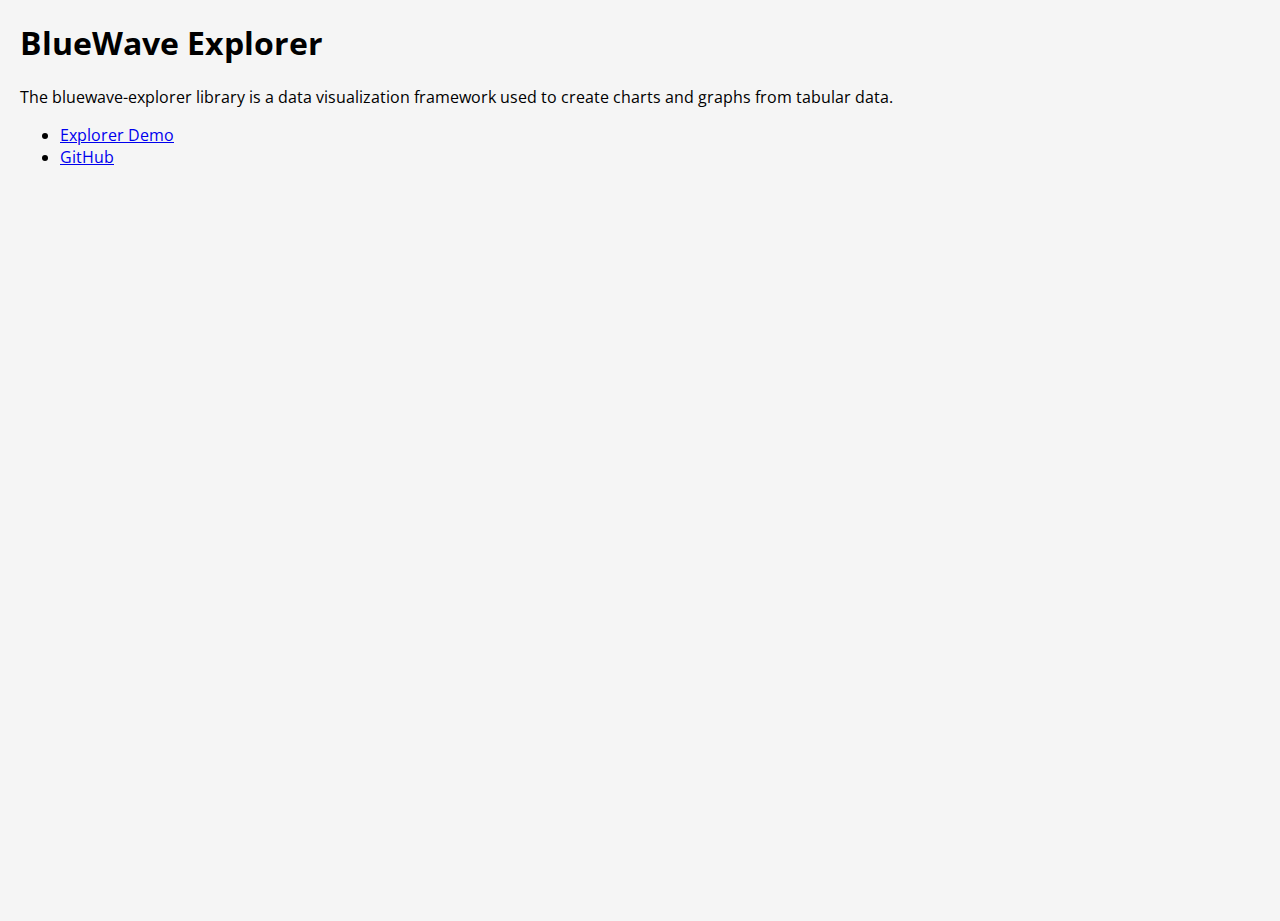
<file: index.html>
<!DOCTYPE html>
<html lang="en">

<head>
    <meta charset="UTF-8">
    <meta http-equiv="X-UA-Compatible" content="IE=edge">
    <meta name="viewport" content="width=device-width, initial-scale=1.0">
    <title>BlueWave Explorer</title>

    <link href="demo/demo.css" rel="stylesheet" />
    <style>
      body{
          margin: 20px
      }
    </style>
</head>

<body>
  <h1>BlueWave Explorer</h1>
  The bluewave-explorer library is a data visualization framework used to create charts and graphs from tabular data.
  <ul>
    <li><a href="demo/index.html">Explorer Demo</a></li>
    <li><a href="https://github.com/BlueWaveTechnologies/bluewave-explorer">GitHub</a></li>
  </ul>
</body>

</html>
</file>
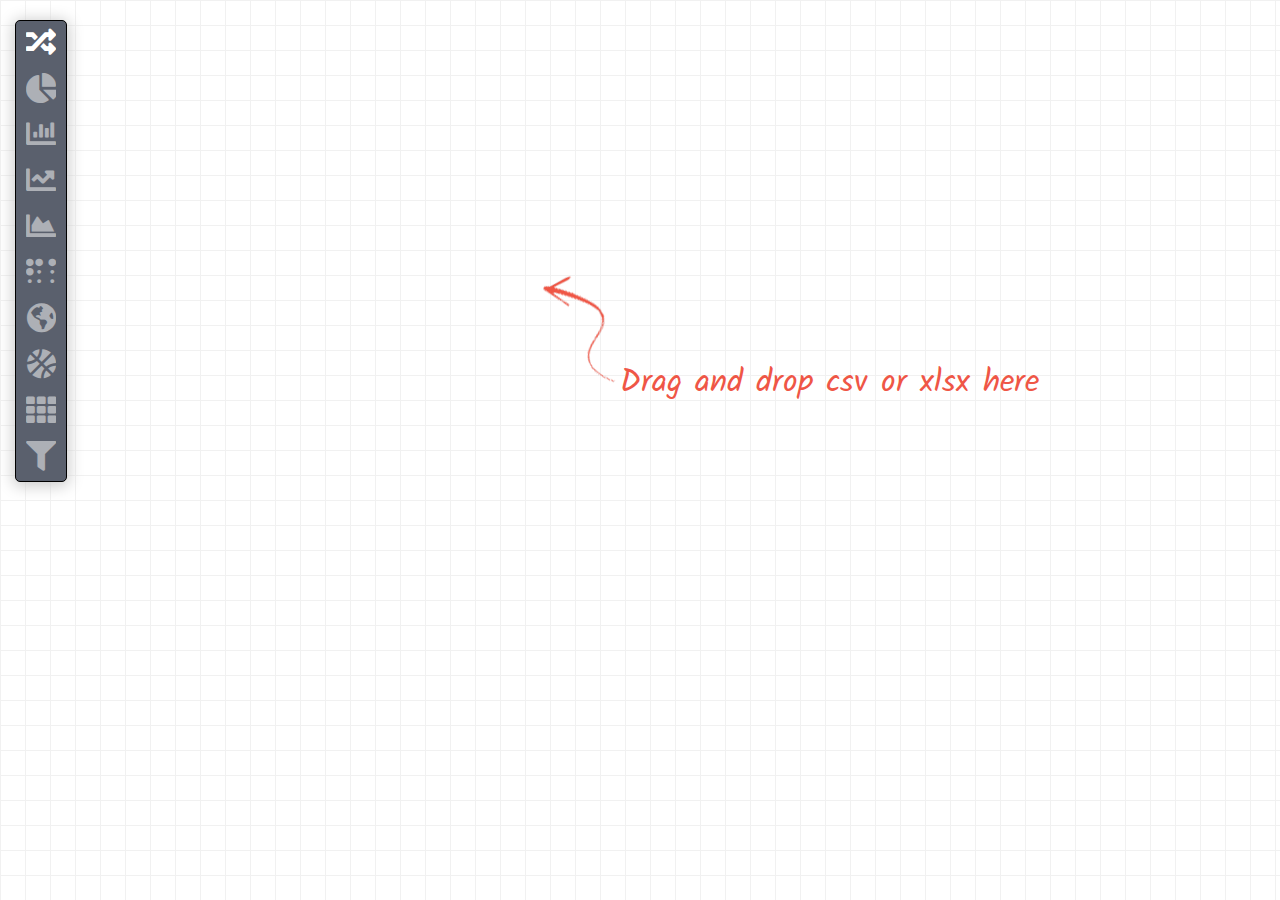
<file: demo/index.html>
<!DOCTYPE html>
<html lang="en">
<head>
<title>BlueWave Explorer Demo</title>

<meta http-equiv="Content-Type" content="text/html; charset=utf-8" />
<meta name="viewport" content="width=device-width, initial-scale=1.0, user-scalable=0, minimum-scale=1.0, maximum-scale=1.0" />
<meta name="apple-mobile-web-app-capable" content="yes" />
<meta name="apple-mobile-web-app-status-bar-style" content="black" />


<!-- Font Awesome -->
<link href="lib/fontawesome/css/all.css" rel="stylesheet" />
<script src="lib/fontawesome/fa.js"></script>


<!-- Chroma -->
<script src="lib/chroma/chroma.min.js"></script>


<!-- IRO -->
<script src="lib/iro/iro.min.js"></script>


<!-- html2canvas -->
<script src="lib/html2canvas/html2canvas.min.js"></script>


<!-- D3 -->
<script src="lib/d3/d3.v6.min.js"></script>
<script src="lib/d3/topojson-client.min.js"></script>
<script src="lib/d3/d3-sankey.min.js"></script>
<script src="lib/d3/d3-weighted-voronoi.min.js"></script>
<script src="lib/d3/d3-voronoi-map.min.js"></script>
<script src="lib/d3/d3-voronoi-treemap.min.js"></script>


<!-- JavaXT -->
<script src="lib/javaxt/javaxt-webcontrols.js"></script>
<script src="lib/javaxt/default-theme.js"></script>
<link href="lib/javaxt/default-theme.css" rel="stylesheet" />


<!-- DrawFlow -->
<link  href="lib/drawflow/drawflow.min.css" rel="stylesheet" />
<script src="lib/drawflow/drawflow.min.js"></script>


<!-- Sheets -->
<script src="lib/sheets/xlsx.full.min.js"></script>


<!-- A la SQL -->
<script src="lib/alasql/alasql.min.js"></script>


<!-- CodeMirror -->
<link  href="lib/codemirror/codemirror.min.css" rel="stylesheet" />
<script src="lib/codemirror/codemirror.min.js"></script>
<script src="lib/codemirror/javascript.min.js"></script>
<script src="lib/codemirror/cypher.min.js"></script>
<script src="lib/codemirror/sql.min.js"></script>


<!-- BlueWave Charts-->
<script src="lib/bluewave/bluewave-charts.js"></script>


<!-- BlueWave Explorer -->
<link href="../themes/default.css" rel="stylesheet" />
<script src="../src/Explorer.js"></script>
<script src="../src/Utils.js"></script>

<script src="../src/editor/PieEditor.js"></script>
<script src="../src/editor/BarEditor.js"></script>
<script src="../src/editor/HistogramEditor.js"></script>
<script src="../src/editor/LineEditor.js"></script>
<script src="../src/editor/SankeyEditor.js"></script>
<script src="../src/editor/MapEditor.js"></script>
<script src="../src/editor/ScatterEditor.js"></script>
<script src="../src/editor/CalendarEditor.js"></script>
<script src="../src/editor/TreeMapEditor.js"></script>
<script src="../src/editor/CsvEditor.js"></script>
<script src="../src/editor/FilterEditor.js"></script>



<!-- This demo -->
<link href="demo.css" rel="stylesheet" />


</head>
<body>
<script>
window.onload = function() {


  //If this file is served from a webserver, ensure that the path ends with
  //a "/" character. Redirect browser as needed
    var path = window.location.pathname;
    var idx = path.lastIndexOf("/");
    if (idx!==path.length-1){
        idx = path.substring(idx).lastIndexOf(".");
        if (idx===-1){
            window.location.replace(window.location.origin + path + "/");
            return;
        }
    }


  //Prep page
    javaxt.dhtml.utils.updateDOM();


  //Instantiate and render explorer in the body element
    var explorer = new bluewave.Explorer(document.body);
    explorer.update();


  //Create arrow/hint
    var hint = javaxt.dhtml.utils.createElement("div", document.body, "hint-arrow");
    hint.style.opacity = 0;
    setTimeout(()=>{
        hint.style.opacity = 1;
    }, 300);


  //Show/hide arrow as nodes are added or removed from explorer
    explorer.onChange = function(){
        var numNodes = Object.keys(explorer.getNodes()).length;
        if (numNodes===0) hint.style.opacity = 1;
        else hint.style.opacity = 0;
    };

};
</script>

</body>
</html>
</file>
<file: demo/demo.css>
@import url(https://fonts.googleapis.com/css?family=Open+Sans);
@import url('https://fonts.googleapis.com/css2?family=Kalam:wght@300&display=swap');

html, body {
    height:100%;
    margin:0;
}

body {
    background-color: #f5f5f5;
    color: #000000;
}

body, textarea, input, select, td, th {
    font-family: 'Open Sans',helvetica,arial,verdana,sans-serif;
}


/**************************************************************************/
/** Hint Arrow and Label
/**************************************************************************/

.hint-arrow {
    position: absolute;
    left: 42%;
    top: 30%;
    background: url(images/arrow.png) no-repeat;
    width: 85px;
    height: 120px;
    color: #ef5646;
    font-size: 32px;
    font-family: 'Kalam', cursive;
    transition: 1.2s;
}
.hint-arrow:after {
    content:"Drag and drop csv or xlsx here";
    line-height: 225px;
    margin: 0 0 0 82px;
    white-space: nowrap;
}
</file>
<file: demo/lib/javaxt/default-theme.css>
/******************************************************************************
*  Default Theme Stylesheet
*******************************************************************************
*
*  Common style definitions for JavaXT components and applications. This
*  stylesheet renders components in a blue and while theme.
*
******************************************************************************/

html, body {
    height:100%;
    margin:0;
}

body {
    background-color: #fff;
    color: #000;
}

body, textarea, input, select, td, th {
    font-family: -apple-system, BlinkMacSystemFont, 'Segoe UI Variable Text',
    helvetica,arial,verdana,sans-serif;
    font-size:13px;
}

input, select, textarea { /* Allows overriding native style of form elements on iPad */
    -webkit-appearance: none;
    -webkit-border-radius:0;
    border-radius: 0;
}

*:focus, select:focus, textarea:focus, input:focus{
    outline:0;
}

.middle {
    position: relative;
    top: 50%;
    -webkit-transform: translateY(-50%);
    -ms-transform: translateY(-50%);
    transform: translateY(-50%);
}

.center {
    margin: 0 auto;
}


.noselect, .javaxt-noselect {
    -webkit-user-select: none;
    -moz-user-select: none;
    -o-user-select: none;
    -ms-user-select: none;
    -khtml-user-select: none;
    user-select: none;
}


/**************************************************************************/
/** Panel
/**************************************************************************/
/** The following classes are used to define the style for a panel. Panels
 *  consist of a header, toolbar, body, and footer.
 */

.panel-header {
    background-color: #0f6391;
    height: 36px;
    cursor: default;
    border-bottom: 1px solid #6a9ebb;
}

.panel-title {
    color: white;
    text-align: center;
    white-space: nowrap;
    text-transform: uppercase;
    line-height: 36px; /*Should match panel-header height*/

    -webkit-user-select: none;
    -moz-user-select: none;
    -o-user-select: none;
    -ms-user-select: none;
    -khtml-user-select: none;
    user-select: none;
}

.panel-toolbar {
    /*background-color: #208ec9; blue*/
    background-color: #d4d4d4;
    height: 37px;
    padding: 0 5px;
    /*border-top: 1px solid #f2f7fd;*/
    border-bottom: 1px solid #8f8f8f;
    background-image: linear-gradient(to bottom, #f9f9f9, #cfcfcf);
}

.panel-body {
    background-color: #fff;
}





/**************************************************************************/
/** Toolbar Items
/**************************************************************************/
/** The following classes are used to define the style for items rendered
 *  in a panel toolbar.
 */

.toolbar-button, .toolbar-button-hover, .toolbar-button-selected {
    height: 28px;
    border-radius: 3px;
    cursor: pointer;
    padding: 0px 7px;
    margin: 3px 0 0 0;
    color: #272727;
    /*background: #208ec9; /* Same as toolbar background */
    /*border: 1px solid #208ec9; /* Same as toolbar background */
    border: 1px solid rgba(0,0,0,0);
}

.toolbar-label,
.toolbar-button-label {
    white-space: nowrap;
    color: #272727;
}

.toolbar-label{
    padding: 0 5px;
}

.toolbar-button-hover {
    background-color: #d2e3ed;
    border: 1px solid #adadad;
}

.toolbar-button-selected {
    background-color: #d2e3ed;
    border: 1px solid #adadad;
}

/* Padding for button icons */
.toolbar-button-icon {
    margin: 0 5px 0 0px;
}

/* Menu pulldown icon (triangle) */
.toolbar-button-menu-icon {
    width: 0;
    height: 0;
    border-left: 5px solid transparent;
    border-right: 5px solid transparent;
    border-top: 5px solid #525252;
    margin-left: 10px;
}


/* Selected menu button. Remove radius on the bottom. */
.panel-toolbar-menubutton-selected {
    background-color: #d2e3ed;
    border: 1px solid #adadad;
    /*border-bottom: 0px;*/
    border-radius: 3px 3px 0 0;
}

/* Selected toggle button. Add inner shadows when selected. */
.panel-toolbar-togglebutton-selected {
    background-color: #bababa;
    border: 1px solid #6c6a6a;
    -webkit-box-shadow: inset 0px 0px 4px #787878;
    -moz-box-shadow: inset 0px 0px 4px #787878;
    box-shadow: inset 1px 4px 9px 0px #787878;
}

.toolbar-spacer {
    display: inline-block;
    position: relative;
    width: 0px;
    height: 23px;
    margin: 0 8px 3px 8px;
    border-left: 1px solid #adadad;
    border-right: 1px solid #fff;
}



/**************************************************************************/
/** Button
/**************************************************************************/

.button {
    border-radius: 3px;
    color: #363636;
    display: inline-block;
    width: 80px;
    height: 26px;
    line-height: 24px;
    vertical-align: middle;
    background-color: #e4e4e4;
    border: 1px solid #b4b4b4;
    /*
    box-shadow: 0 2px 4px 0 rgba(0, 0, 0, 0.2);
    text-shadow: 1px 1px 0px rgb(255, 255, 255);
    */
    cursor: pointer;
}

.button-label {
    white-space: nowrap;
}

.button-selected {

}

.button:disabled,
.button[disabled]{
    opacity:0.75;
    color: #939393;
    box-shadow: 0 0px 0px 0 rgba(0, 0, 0, 0.2);
    cursor:default;
}

.button:hover {
    background-color: #d2e3ed;
    border-color: rgba(82, 168, 236, 0.8);
}

.button:disabled:hover {
    background-color: #e4e4e4;
    border: 1px solid #b4b4b4;
}

.button:active {
    box-shadow: none;
}
.button:focus {
    outline:0;
}




/**************************************************************************/
/** Form Inputs
/**************************************************************************/
/** The following classes are used to define the style for form inputs
 *  defined in the javaxt.dhtml.Form control.
 */

.form-input {

    border-radius: 4px;
    -moz-border-radius: 4px;
    -webkit-border-radius: 4px;


    color: #363636;
    display: inline-block;
    height: 28px;
    line-height: 28px;
    padding: 2px 4px;
    vertical-align: middle;


    transition: border 0.2s linear 0s, box-shadow 0.2s linear 0s;
    -webkit-transition: all 0.20s ease-in-out;
    -moz-transition: all 0.20s ease-in-out;
    -ms-transition: all 0.20s ease-in-out;
    -o-transition: all 0.20s ease-in-out;


    background-color: #fff;
    border: 1px solid #ccc;
    box-shadow: 0 1px 1px rgba(0, 0, 0, 0.075) inset;

    box-sizing: border-box;
}

.form-input:focus {
    border-color: rgba(82, 168, 236, 0.8);
    box-shadow: 0 1px 1px rgba(0, 0, 0, 0.075) inset, 0 0 8px rgba(82, 168, 236, 0.6);
    outline: 0 none;
}

.form-input:disabled,
.form-input[disabled]{
    opacity:0.75;
    color: #939393;
    cursor:default;
}

.form-label {
    color: #636363;
    white-space: nowrap;
    cursor: default;
    padding: 5px 10px 0 0;
    vertical-align: top;
}


/**************************************************************************/
/** Form Radio
/**************************************************************************/
/** The following classes are used to define the style for radio inputs
 */
.form-radio {
    -moz-appearance: none;
    -webkit-appearance: none;
    padding: 0px;
    margin: 4px 5px 4px 1px;
    width: 16px;
    height: 16px;
    border: 1px solid #b9b9b9;
    border-radius: 100%;
    background-color: #fff;
}

.form-radio:checked:before {
    display: block;
    height: 8px;
    width: 8px;
    position: relative;
    left: 3px;
    top: 3px;
    background-color: #2a79bf;
    border-radius: 100%;
    content: '';
}

.form-radio:focus {
    border-color: rgba(82, 168, 236, 0.8);
    box-shadow: 0 1px 1px rgba(0, 0, 0, 0.075) inset, 0 0 8px rgba(82, 168, 236, 0.6);
    outline: 0 none;
}


/**************************************************************************/
/** Form Checkbox
/**************************************************************************/
/** The following classes are used to define the style for checkbox inputs
 */

.form-checkbox {
    -moz-appearance: none;
    -webkit-appearance: none;
    padding: 0px;
    margin: 4px 5px 4px 1px;
    width: 18px;
    height: 18px;
    border: 1px solid #b9b9b9;
    background-color: #fff;
}


.form-checkbox:checked:before {
    content: '';
    display: block;
    width: 3px;
    height: 9px;
    border: solid #2a79bf;
    border-width: 0 2px 2px 0;
    transform: rotate(45deg);
    margin: 2px 0px 0px 6px;
}

.form-checkbox:focus {
    border-color: rgba(82, 168, 236, 0.8);
    box-shadow: 0 1px 1px rgba(0, 0, 0, 0.075) inset, 0 0 8px rgba(82, 168, 236, 0.6);
    outline: 0 none;
}


/**************************************************************************/
/** Form Buttons
/**************************************************************************/
/** The following classes are used to define the style for buttons in a
 *  form (e.g. "Submit", "OK", "Cancel", etc).
 */
.form-button {
    border-radius: 3px;
    color: #363636;
    display: inline-block;
    width: 80px;
    height: 26px;
    line-height: 24px;
    vertical-align: middle;
    background-color: #e4e4e4;
    border: 1px solid #b4b4b4;
    box-shadow: 0 2px 4px 0 rgba(0, 0, 0, 0.2);
    text-shadow: 1px 1px 0px rgb(255, 255, 255);
    cursor: pointer;
    margin-left: 10px;
}

.form-button:disabled,
.form-button[disabled]{
    opacity:0.75;
    color: #939393;
    box-shadow: 0 0px 0px 0 rgba(0, 0, 0, 0.2);
    cursor:default;
}

.form-button:hover {
    background-color: #d2e3ed;
    border-color: rgba(82, 168, 236, 0.8);
}

.form-button:disabled:hover {
    background-color: #e4e4e4;
    border: 1px solid #b4b4b4;
}

.form-button:active {
    box-shadow: none;
}
.form-button:focus {
    outline:0;
}
select:focus, textarea:focus, input:focus{
    outline:0;
}



/**************************************************************************/
/** Form Input With Button
/**************************************************************************/
/** The following classes are used define the style for custom form inputs
 *  with buttons (e.g. DatePicker, ComboBox, etc.)
 */
.form-input-with-button { /* used in conjunction with form-input */
    border-radius: 4px 0 0 4px;
    -moz-border-radius: 4px 0 0 4px;
    -webkit-border-radius: 4px 0 0 4px;
    border-right: 0 none;
}

.form-input-button {  /* used in conjunction with form-button */
    border-radius: 0 3px 3px 0;
    -moz-border-radius: 0 3px 3px 0;
    -webkit-border-radius: 0 3px 3px 0;
    box-shadow: none;
    width: 28px;
    height: 28px;
    padding: 0;
    margin: 0;


    /*Add 5px inner glow to mask neighbors in the sprite*/
    -webkit-box-shadow: inset -5px 5px 5px 0px #e4e4e4, inset 5px -5px 5px 0px #e4e4e4;
    -moz-box-shadow: inset -5px 5px 5px 0px #e4e4e4, inset 5px -5px 5px 0px #e4e4e4;
    box-shadow: inset -5px 5px 5px 0px #e4e4e4, inset 5px -5px 5px 0px #e4e4e4;
}

/* Preserve 5px inner glow */
.form-input-button:hover, .form-input-button:focus {
    background-color: #d2e3ed;
    box-shadow: inset -5px 5px 5px 0px #d2e3ed, inset 5px -5px 5px 0px #d2e3ed, /*5px inner mask*/
                0 1px 1px rgba(0, 0, 0, 0.075) inset, 0 0 8px rgba(82, 168, 236, 0.6); /*blue glow*/
}


/**************************************************************************/
/** Form Menu
/**************************************************************************/
/** The following classes are used to define the style for menus in a
 *  javaxt.dhtml.ComboBox.
 */
.form-input-menu {
    border-radius: 0 0 4px 4px;
    -moz-border-radius: 0 0 4px 4px;
    -webkit-border-radius: 0 0 4px 4px;
    background-color: #fff;
    border: 1px solid #ccc;
    box-shadow: 0 2px 4px 0 rgba(0, 0, 0, 0.2);
    margin-top: -1px;
}

.form-input-menu-item {
    color: #363636;
    height: 28px;
    line-height: 28px;
    padding: 0px 6px;
    vertical-align: middle;
    white-space: nowrap;
    cursor: default;
}

.form-input-menu-item:hover {
    background-color: aliceblue;
}
.form-input-menu-item:focus {
    background-color: aliceblue;
}
.form-input-menu-item:focused {
    background-color: aliceblue;
}
.form-input-menu-item-new { /* For a "new" menu option in a combobox menu. Used in conjuction with form-input-menu-item */
    border-top: 1px solid #ccc;
}


/**************************************************************************/
/** Form Error
/**************************************************************************/

.form-input-error {
    background: #fff2f2;
    border-color: #d66262;
}


/**************************************************************************/
/** Form placeholder
/**************************************************************************/

.form-input::placeholder {
  color: #a1a1a1;
  font-style: italic;
}


/**************************************************************************/
/** Form Group
/**************************************************************************/
/** The following classes are used to define the style for group boxes in
 *  forms.
 */

.form-groupbox {
    border: 1px solid #ccc;
    border-radius: 4px;
    padding: 16px 8px 12px 13px;
}

.form-grouplabel {
    margin: 8px 0 0 7px;
    background-color: #fff;
    padding: 0 5px 0 5px;
    color: #00468a;
}



/**************************************************************************/
/** Pulldown Button Icon
/**************************************************************************/
.pulldown-button-icon { /*form-button form-input-button pulldown-button-icon*/
    background-image: url([data-uri]);
    background-position: 5px 5px;
    background-repeat: no-repeat;
    background-color: #e4e4e4;
}



/**************************************************************************/
/** Callout Panel
/**************************************************************************/
/** The following classes are used to define the style for pop-up callouts
 *  generated using the javaxt.dhtml.Callout class.
 */

.callout-panel, .callout-arrow {
    border: 1px solid #adadad;
    background-color: #f8f8f8;
    cursor: pointer;
}

.callout-panel {
    border-radius: 3px;
    box-shadow: 0 12px 14px 0 rgba(0, 0, 0, 0.2), 0 13px 20px 0 rgba(0, 0, 0, 0.2);
}

.callout-arrow {
    width: 7px;
    height: 7px;
    padding: 12px;
}


/**************************************************************************/
/** Error Callout Panel
/**************************************************************************/
/** The following classes are used to define the style for pop-up callouts
 *  generated using the javaxt.dhtml.Callout class.
 */

.error-callout-panel, .error-callout-arrow {
    border: 1px solid #8c0000;
    background-color: #921d1d;
    color: #fff;
    cursor: pointer;
}

.error-callout-panel {
    border-radius: 3px;
    padding: 5px !important;
    box-shadow: 0 12px 14px 0 rgba(0, 0, 0, 0.2), 0 13px 20px 0 rgba(0, 0, 0, 0.2);
}

.error-callout-arrow {
    width: 7px;
    height: 7px;
    padding: 12px;
}




/**************************************************************************/
/** Menu Buttons
/**************************************************************************/
/** The following classes are used to define the style for buttons found in
 *  a button menu.
 */

.menu-panel {
    border: 1px solid #adadad;
    /*border-top: 0px;*/
    background-color: #f0f0f0;
    cursor: pointer;
    padding: 3px 3px;
    z-index: 1;
    box-shadow: 0 12px 14px 0 rgba(0, 0, 0, 0.2), 0 13px 20px 0 rgba(0, 0, 0, 0.2);
    border-radius: 0 0 3px 3px;
    margin-top: -1px;
    width: 150px;
}

.menu-button {
    height: 28px;
    border: 1px solid rgba(0,0,0,0);
    border-radius: 3px;
    /*background-color: #F6F6F6;*/
    cursor: pointer;
    padding: 0px 6px;
    margin: 0px;
    color: #2b2b2b;
}

.menu-button-hover {
    border-color: #ccc;
    background-color: #f0f8ff;
}

.menu-button-icon {
    margin: 0 6px 0 0;
}


/**************************************************************************/
/** Window
/**************************************************************************/
/** The following classes are used to define the style for windows and
 *  dialogs generated using the javaxt.dhtml.Window class.
 */

.window {
    background-color: #fff;
    border-radius: 8px;
    display: inline-block;
    box-shadow: 0 12px 14px 0 rgba(0, 0, 0, 0.2), 0 13px 20px 0 rgba(0, 0, 0, 0.2);
    min-width: 150px;
    min-height: 75px;
}

.window-header {
    background-color: #0f6391;
    height: 36px;
    cursor: default;

    position: relative;
    border-radius: 7px 7px 0px 0px;
    border: 1px solid #2a79bf;
    border-bottom: 0px;
    box-shadow: rgba(0, 0, 0, 0.2) 0px 2px 4px 0px;
    cursor: default;
    overflow: hidden;
}

.window-title {
    color: #fff;
    text-align: center;
    white-space: nowrap;
    text-transform: uppercase;
    line-height: 36px; /*Should match window-header height*/

    position: absolute;
    text-align: left;
    cursor: default;
    padding-left: 9px;
}

.window-header-button-bar {
    position: absolute;
    right: 0;
    padding: 6px 7px 0 0;
}

.window-header-button {
    font-size: 18px;
    border: 0;
    color: #ffffff;
    cursor: pointer;
    padding: 5px;
}

.window-header-button:hover {
    background-color:#5b9bd2;
    transition: 0.1s;
    border-radius: 3px;
}

.window-mask {
    background-color: rgba(23, 34, 42, 0.6)
}

.window-body {
    padding: 7px;
    vertical-align: top;
    color: #303131;
}

.alert-header { /* used in conjunction with window-header */
    border: 1px solid #c9af53;
    background-color: #cb6400;
}

.alert-header .window-header-button:hover {
    background-color: #ea985c;
}

.alert-body, .confirm-body {
    padding: 10px 10px 15px 15px;
    line-height: 18px;
}

.button-div {
    padding: 0 12px 12px 12px;
    text-align: right;
    position: relative;
}



/**************************************************************************/
/** Tab Panel
/**************************************************************************/
/** The following classes are used to define the style for the tab panel.
 */

.tab-panel {
    padding: 0 5px;
}

.tab-bar {
    background-color: #0f6391; /* same as windows header */
    height: 30px;
    color: #fff;
    border: 1px solid #6393bf;
    border-width: 0 1px;
}

.tab-active, .tab-inactive {
    padding: 0 12px;
    line-height: 30px;
    cursor: default;
}

.tab-active {
    background-color: #379ad1;
}

.tab-inactive {
    background: none;
}

.tab-inactive:hover {
    background-color: #3dabe9;
}

.tab-body {
    padding: 0;
    background-color: #fff;
    border: 1px solid #ccc;
    vertical-align: top;
}

/** Special case when tab is the first component inside a window  **/

.window-body table:first-child .tab-bar {
    background-color: #208EC9;
}

.window-body table:first-child .tab-active {
    background-color: #379ad1;
    border-top: 2px solid #69b9ff;
    margin-top: -2px;
}

.window-body table:first-child .tab-body {
    border: 0 none;
    border-radius: 0 0 8px 8px;
}

/**************************************************************************/
/** Table
/**************************************************************************/
/** Default style for grid controls
 */
.table-header {
    /*height: 36px; /*table-header-col height + border */
    border-bottom: 1px solid #ababab;
    background-color: #eaeaea;
    background-image: linear-gradient(to bottom, #f9f9f9, #e4e5e7);
    /* box-shadow: 0 2px 4px 0 rgba(0, 0, 0, 0.2), 0 3px 10px 0 rgba(0, 0, 0, 0.19); */
}

.table-row, .table-row-selected {
    background-color: #ffffff;
    border-bottom: 1px solid #cccccc;
}

/* .table-row:nth-child(even) {background: #CCC} */
.table-row:nth-child(odd) {
    background-color: #F8F8F8;
}


.table-row:hover{
    background-color:#EDF3FE;
}

.table-row-selected{
    /*border-bottom-style:dotted;*/
    /*border-color:#a3bae9;*/
    background-color:#FFFFB1;
}

.table-col, .table-header-col {
    white-space: nowrap;
    color: #272727;
    height: 35px;
    line-height: 35px;
    padding: 0 5px;

    /*
    text-overflow: ellipsis;
    -o-text-overflow: ellipsis;
    -webkit-text-overflow: ellipsis;
    */
}

.table-header-col {
    border-left: 1px solid #cccccc;
    border-right: 1px solid #cccccc;
    cursor: pointer;
}

.table-header-col:first-child{
    border-left: none;
}

.table-col {
    border-left: 0;
    border-right: 0;
}

.table-resizeHandle {
    width: 5px;
    height: 100%;
    cursor: col-resize;
    margin: 0 -7px 0 0px;
}


/* Up/down triangles that appear in the header */
.table-icon-sort-asc, .table-icon-sort-desc {
    width: 0;
    height: 0;
    position: absolute;
    margin: -8px 0 0 5px;
}

.table-icon-sort-asc {
    border-left: 5px solid transparent;
    border-right: 5px solid transparent;
    border-bottom: 5px solid #525252;
}

.table-icon-sort-desc {
    border-left: 5px solid transparent;
    border-right: 5px solid transparent;
    border-top: 5px solid #525252;
}


/**************************************************************************/
/** Checkbox
/**************************************************************************/

.checkbox-panel {
    position: relative;
    display: inline-block;
}

.checkbox-label {
    white-space: nowrap;
    cursor: default;
    padding: 1px 0 0 5px;
}

.checkbox-box {
    padding: 0px;
    margin: 0px;
    width: 14px;
    height: 14px;
    border: 1px solid #b9b9b9;
    border-radius: 3px;
    background-color: #f8f8f8;


    transition: border 0.2s linear 0s, box-shadow 0.2s linear 0s;
    -webkit-transition: all 0.20s ease-in-out;
    -moz-transition: all 0.20s ease-in-out;
    -ms-transition: all 0.20s ease-in-out;
    -o-transition: all 0.20s ease-in-out;

}

.checkbox-check {
    content: '';
    display: block;
    width: 4px;
    height: 9px;
    border: solid #fff;
    border-width: 0 2px 2px 0;
    transform: rotate(40deg);
    margin: 1px 0px 0px 4px;
}

.checkbox-select {
    background-color: #0087ff;
    border-color: #2a79bf;
}

.checkbox-hover {}
.checkbox-panel:hover .checkbox-box {
    border-color: rgba(82, 168, 236, 0.8);
    box-shadow: 0 1px 1px rgba(0, 0, 0, 0.075) inset, 0 0 8px rgba(82, 168, 236, 0.6);
}


/**************************************************************************/
/** Checkboxes in Table
/**************************************************************************/

.table-col .checkbox-box,
.table-header-col .checkbox-box {
    background-color: #fff;
    cursor: pointer;
}

.table-col .checkbox-select,
.table-header-col .checkbox-select {
    background-color: #0087ff;
    border-color: #2a79bf;
}


/**************************************************************************/
/** Date Picker
/**************************************************************************/
.date-picker-panel {
    width: 100%
}

.date-picker-header {
    background-color: #d9e7f8;
    height: 40px;
    line-height: 40px;
    position: relative;
}

.date-picker-title {
    position: absolute;
    width: 100%;
    white-space: nowrap;
    font-size: 16px;
    font-weight: bold;
    color: #555555;
    text-align: center;
    cursor: pointer;
}

.date-picker-cell {
    width: inherit;
    height: 40px;
    line-height: 40px;
    text-align: right;
    padding: 2px 4px 1px 0px;
    cursor: pointer;
    border: 1px solid #ffffff;
    margin: 1px;
}

.date-picker-cell-header {
    padding-bottom: 0px;
    padding-top: 0px;
    border: 0px;
    border-top: 1px solid #bbccff;
    border-bottom: 1px solid #bbccff;
}

.date-picker-cell-today {
    width: 100%;
    height: 100%;
    border: 1px solid #FF7373;
    top: -1px;
    left: -1px;
}

.date-picker-cell-selected {
    color: #000000;
    font-weight: bold;
    background-color: #fff4bf;
    border: 1px solid #bfa52f;
}

.date-picker-row-selected {
    background-color: #fff4bf;
}

.date-picker-row-selected .date-picker-cell-selected {
    border-color: #fff4bf;
}

.date-picker-next {
    float: right;
    border-right: 2px solid #5e8be0;
    border-bottom: 2px solid #5e8be0;
    width: 11px;
    height: 11px;
    transform: rotate(-45deg);
    margin: 14px 14px 0 0;
    cursor: pointer
}

.date-picker-back {
    float: left;
    border-right: 2px solid #5e8be0;
    border-bottom: 2px solid #5e8be0;
    width: 11px;
    height: 11px;
    transform: rotate(135deg);
    margin: 14px 0 0 14px;
    cursor: pointer
}


/**************************************************************************/
/** Switch
/**************************************************************************/
.switch-groove {
    background-color: #dcdcdc;
    width: 40px;
    height: 24px;
    border-radius: 12px;
    position: relative;
}
.switch-handle {
    width: 20px;
    height: 20px;
    background-color: #fff;
    border-radius: 10px;
    position: absolute;
    margin: 2px;
    box-shadow: 0px 3px 4px rgba(0, 0, 0, 0.2);
}
.switch-groove-active {
    background-color: #4bd763;
    width: 40px;
    height: 24px;
    border-radius: 12px;
    position: relative;
}
.switch-handle-active {
    width: 20px;
    height: 20px;
    background-color: #fff;
    border-radius: 10px;
    position: absolute;
    margin: 2px;
    box-shadow: 0px 3px 4px rgba(0, 0, 0, 0.2);
}


/**************************************************************************/
/** Slider
/**************************************************************************/

.slider-groove {
    display: inline-block;
    -webkit-box-sizing: border-box;
    -moz-box-sizing: padding-box;
    box-sizing: padding-box;
    -webkit-box-shadow: 2px 2px 4px #666;
    -moz-box-shadow: 2px 2px 4px #666;
    box-shadow: 2px 2px 4px #666;
    height: 9px;
    width: 277px;
    padding: 1px;
    -webkit-border-radius: 4px;
    -moz-border-radius: 4px;
    border-radius: 4px;
    background-image:
        -webkit-gradient(linear, left top ,left bottom,
                   from(#0a3a86),
                   color-stop(.5, #4c8de7),
                   color-stop(.95, #6babf5),
                   to(#0a3a86)),
                -webkit-gradient(linear, left top ,left bottom,
                        from(#919191),
                        color-stop(.5, #f0f0f0),
                        color-stop(.5, #fff),
                        color-stop(.95, #fff),
                        to(#919191));
    background-image:
        -moz-linear-gradient(top,
                   #0a3a86,
                   #4c8de7 50%,
                   #6babf5 95%,
                   #0a3a86),
                -moz-linear-gradient(top,
                        #919191,
                        #f0f0f0 50%,
                        #fff 50%,
                        #fff 95%,
                        #919191);
    background-repeat: no-repeat, repeat-x;
}

.slider-handle {
    position:relative;
    -webkit-box-shadow: 2px 2px 3px #666;
    -moz-box-shadow: 2px 2px 3px #666;
    box-shadow: 2px 2px 3px #666;
    height:20px;
    width:20px;
    left: 0px;
    top: -6px;
    -webkit-border-radius: 10px;
    -moz-border-radius: 10px;
    border-radius: 10px;
    background-image:
       -webkit-gradient(linear, left top, left bottom,
               from(#aaa),
               color-stop(.5, #ddd),
               to(#ccc));
    background-image:
       -moz-linear-gradient(top,
               #aaa,
               #ddd 50%,
               #ccc);
    cursor: move;
    -webkit-tap-highlight-color: transparent;
}


.slider-handle:hover, .slider-handle.hover {
    background-image:
       -webkit-gradient(linear, left top, left bottom,
               from(#6297f2),
               color-stop(.5, #0251ae),
               to(#6297f2));
    background-image:
       -moz-linear-gradient(top,
               #6297f2,
               #0251ae 50%,
               #6297f2);
}


/**************************************************************************/
/** iScroll
/**************************************************************************/
/** Custom style for iScroll */

.iScrollHorizontalScrollbar,
.iScrollVerticalScrollbar {
    position: absolute;
    z-index: 1;
    overflow: hidden;
}

.iScrollHorizontalScrollbar {
    height: 8px;
    left: 2px;
    right: 2px;
    bottom: 4px;
}

.iScrollVerticalScrollbar {
    width: 8px;
    bottom: 2px;
    top: 2px;
    right: 4px;
}

.iScrollHorizontalScrollbar.iScrollBothScrollbars {
    right: 18px;
}

.iScrollVerticalScrollbar.iScrollBothScrollbars {
    bottom: 18px;
}

.iScrollIndicator {
    position: absolute;
    background-color: #a7a7a7;
    border: 0 none;
    border-radius: 4px;
}

.iScrollHorizontalScrollbar .iScrollIndicator {
    height: 100%;
}

.iScrollVerticalScrollbar .iScrollIndicator {
    width: 100%;
}
</file>
<file: themes/default.css>
/******************************************************************************
*  Default Theme Stylesheet
*******************************************************************************
*
*  Common style definitions for bluewave-explorer. This stylesheet renders
*  components in "light" mode.
*
******************************************************************************/



/**************************************************************************/
/** Dashboard Item
/**************************************************************************/
/** Default style for individual cards in a dashboard. Explorer renders
 *  chart previews in a dashboard item (see createDashboardItem in Utils.js)
 */
.dashboard-item {
    background-color: #fff;
    padding: 10px;
    margin: 10px;
    border: 1px solid #e0e0e0;
    display: inline-block;
    float: left;
    box-sizing: border-box;
}


.dashboard-item-settings {
    position: absolute;
    right: 0px;
    top: 0px;
    font-size: 20px;
    color: #9a9a9a;
    cursor: pointer;
    z-index: 2;
    width: 32px;
    height: 24px;
    text-align: center;
    padding-top: 8px;
}

.dashboard-item-settings:hover {
    color: #2c7cba;
    transition: 0.4s;
}

.dashboard-item .waitmask {
    background-color: rgba(12,44,60,0.3);
}



/**************************************************************************/
/** Dashboard Slider
/**************************************************************************/
/** Default style for range sliders that appear in some of the chart
 *  editors (see createSlider in Utils.js)
 */
.dashboard-slider {
  -webkit-appearance: none;
  appearance: none;
  width: 100%;
  height: 2px;
  background-color: #adacac;
  outline: none;
  opacity: 0.7;
  transition: opacity .2s;
  cursor: pointer;
}

.dashboard-slider:hover {
  opacity: 1;
}



/**************************************************************************/
/** Tooltip
/**************************************************************************/
/** Default style for the tooltip popups that appear over the button bar
 *  in Explorer.
 */
.tooltip-panel, .tooltip-arrow {
    border: 1px solid #1d6479;
    background: #459db7;
}
.tooltip-panel {
    padding: 2px 7px 2px 3px !important;
    color: #fff;
    border-radius: 2px 4px 4px 2px;
    border-radius: 4px;
    box-shadow: 0 12px 14px 0 rgba(0, 0, 0, 0.2), 0 13px 20px 0 rgba(0, 0, 0, 0.2);
}
.tooltip-arrow {
    width: 10px;
    height: 10px;
    padding: 10px;
}



/**************************************************************************/
/** Toggle Button
/**************************************************************************/
/** Default style for a toggle button (see createToggleButton in Utils.js).
 *  Explorer uses the switch to change view from "Edit" to "Preview".
 */
.toggle-button-bar {
    background-color: #718fb6; /*rgba(0,60,136,.5); */
    display: inline-block;
    padding: 2px;
    border-radius:5px;
}

.toggle-button, .toggle-button-active {
    display:inline-block;
    border-radius: 0px;
    cursor: pointer;
    font-size: 12px;
    color: #ffffff;
    height: 22px;
    line-height: 22px;
    min-width: 40px;
    text-align: center;
    padding: 0 7px;
}

.toggle-button:first-child, .toggle-button-active:first-child{
    border-radius: 5px 0 0 5px;
}

.toggle-button:last-child, .toggle-button-active:last-child{
    border-radius: 0 5px 5px 0;
}

.toggle-button:hover{
    background-color: #6783a7;
    box-shadow: inset -1px 1px 5px 0px #335177;
}

.toggle-button-active{
    background-color: #335177;
    color: #c7c7c7;
    box-shadow: inset 0px 1px 2px 0px #000000;
}



/**************************************************************************/
/** Drawflow
/**************************************************************************/
/** Default styles and overides for explorer
 */
.drawflow-toolbar {
    position: absolute;
    top: 20px;
    left:  15px;
    background-color: #5a606d;
    width: 50px;
    border-radius: 5px;
    box-shadow: 0 2px 15px 2px #cacaca;
    border: 1px solid #000;
    color: #fff;
    /*display: table;*/
}


.drawflow-toolbar-button,
.drawflow-toolbar-button-hover,
.drawflow-toolbar-button-selected {
    height: 40px;
    border-radius: 3px;
    cursor: pointer;
    padding: 0px 7px;
    margin: 2px 0 2px 2px;
    color: rgba(255,255,255,0.7);
    border: 1px solid rgba(0,0,0,0);
    width: 30px;
    overflow: hidden;
}

.drawflow-toolbar-button-hover {
    background: #41454e;
    border: 1px solid #020202;
    color: #f3f3f3;
}

.drawflow-toolbar-button-selected {
    background: #2b2e33;
    border: 1px solid #020202;
    color: #f3f3f3;
}

.drawflow-toolbar-button-icon {
    color: #fff;
    font-size: 30px;
    text-align: center;
    width: 30px;
    overflow: hidden;
}
.drawflow-toolbar-button-icon.fas.fa-project-diagram {
    font-size: 22px;
}

.drawflow-toolbar-button-icon.far.fa-object-ungroup {
    width: 34px;
    margin-left: -2px;
    margin-top: -4px;
}

.drag-drawflow {
    line-height: 50px;
    border-bottom: 1px solid #cacaca;
    padding-left: 20px;
    cursor: move;
    user-select: none;
}

.drawflow {
    position: relative;
    width: 100%;
    height: 100%;
}

.drawflow .drawflow-node {
    background-color: #fff;
    border: 1px solid #cacaca;
    -webkit-box-shadow: 0 2px 15px 2px #cacaca;
    box-shadow: 0 2px 15px 2px #cacaca;
    padding: 0px;
    width: 200px;
}

.drawflow .drawflow-node.selected  {
    background: white;
    border: 1px solid #4ea9ff;
    -webkit-box-shadow: 0 2px 20px 2px #4ea9ff;
    box-shadow: 0 2px 20px 2px #4ea9ff;
}

.drawflow .drawflow-node.selected .drawflow-node-title {
    color: #22598c;
}


.drawflow .connection .main-path {
    stroke: #4ea9ff;
    stroke-width: 3px;
}

.drawflow .drawflow-node .input, .drawflow .drawflow-node .output {
    height: 15px;
    width: 15px;
    border: 2px solid #cacaca;
}

.drawflow .drawflow-node .input:hover, .drawflow .drawflow-node .output:hover {
    background: #4ea9ff;
}

.drawflow .drawflow-node .output {
    right: 10px;
}

.drawflow .drawflow-node .input {
    left: -10px;
    background: white;
}

.drawflow > .drawflow-delete{
    border: 2px solid #43b993;
    background: white;
    color: #43b993;
    -webkit-box-shadow: 0 2px 20px 2px #43b993;
    box-shadow: 0 2px 20px 2px #43b993;
}

.drawflow-delete{
    border: 2px solid #ff4e4e;
    background: white;
    color: #ff4e4e;
    -webkit-box-shadow: 0 2px 20px 2px #ff4e4e;
    box-shadow: 0 2px 20px 2px #ff4e4e;
    opacity: 0; /*controlled programatically*/
}

.drawflow-delete2 {

    position: absolute;
    display: block;
    width: 30px;
    height: 30px;
    z-index: 4;
    line-height: 30px;
    font-weight: 700;
    text-align: center;
    border-radius: 50%;
    font-family: monospace;
    cursor: pointer;

    border: 2px solid #ff4e4e;
    background: white;
    color: #ff4e4e;
    -webkit-box-shadow: 0 2px 20px 2px #ff4e4e;
    box-shadow: 0 2px 20px 2px #ff4e4e;

    right: -15px;
    top: -15px;
}

.drawflow-node-title {
    height: 36px;
    line-height: 36px;
    color: #707070;
    background-color: #f7f7f7;
    border-bottom: 1px solid #e9e9e9;
    border-radius: 4px 4px 0px 0px;
    padding-left: 10px;
    overflow: hidden;
    white-space: nowrap;
}

.drawflow-node-title .fas,
.drawflow-node-title .far {
    margin: 0 5px 0 0;
    font-size: 16px;
}

.drawflow-node-title > span {
    font-size: 13px;
}


.drawflow-node-overlay{
    position: absolute;
    z-index: 1;
    top: 0;
    left: 0;
    height: 100%;
    width: 100%;

    text-align: left;
    overflow: hidden;
}

.drawflow-node-overlay div {
    background-color:rgba(255,255,255,0.5);
    padding: 5px 10px 0 10px;
    color: #5a5a5a;
    text-shadow: 3px 3px 5px white;
    font-size: 12px;
}



.drawflow-node-body {
    width: 100%;
    min-height: 100px;
    text-align: center;
    position: relative;
}

.drawflow-node-body .fas,
.drawflow-node-body .far {
    color:#eaeaea;
    font-size:75px;
    margin-top:10px;
}

.drawflow-node-body .filename {
    position: absolute;
    word-wrap: break-word;
    width: 90%;
    font-size: 11px;
    background-color: rgba(255,255,255,0.5);
    color: #777;
    padding: 5px 0 5px 10px;
    text-align: left;
}

.drawflow-node-title svg {
    position: initial;
}

.drawflow-node .box {
    padding: 10px 20px 20px 20px;
    font-size: 14px;
    color: #555555;

}
.drawflow-node .box p {
    margin-top: 5px;
    margin-bottom: 5px;
}

.drawflow .connection .point {
    stroke: #cacaca;
    stroke-width: 2;
    fill: white;
    transform: translate(-9999px, -9999px);
}

.drawflow .connection .point.selected, .drawflow .connection .point:hover {
    fill: #4ea9ff;
}

.drawflow-save {
    height: 32px;
    background-color: #2ea44f;
    border-radius: 6px;
    position: absolute;
    bottom: 20px;
    right:  15px;
    box-shadow: 0 2px 6px 0px #b5b5b5;
    cursor: pointer;
    color: #e8e8e8;
    transition: 0.2s;
}
.drawflow-save:after {
    content:"Save";
    line-height: 32px;
    margin: 0 15px;
}

.drawflow-save:hover{
    background-color: #2c974b;
    color: #fff;
    box-shadow: 0 2px 6px 2px #b5b5b5;
}



/**************************************************************************/
/** Grid panel
/**************************************************************************/
/** Graph paper background for the dashboard editors
*/
.grid-panel,
.drawflow.parent-drawflow {
    position: relative;
    width: 100%;
    height: 100%;
    background-color: #fff;
    background-size: 25px 25px;
    background-image:
    linear-gradient(to right, #f1f1f1 1px, transparent 1px),
    linear-gradient(to bottom, #f1f1f1 1px, transparent 1px);
}



/**************************************************************************/
/** Error Popup
/**************************************************************************/
/** The following classes are used to define the style for pop-up callouts
 *  generated using the javaxt.dhtml.Callout class.
 */

.error-callout-panel, .error-callout-arrow {
    border: 1px solid #8c0000;
    background: #921d1d;
    color: #fff;
    cursor: pointer;
}

.error-callout-panel {
    border-radius: 3px;
    padding: 5px !important;
    box-shadow: 0 12px 14px 0 rgba(0, 0, 0, 0.2), 0 13px 20px 0 rgba(0, 0, 0, 0.2);
}

.error-callout-arrow {
    width: 7px;
    height: 7px;
    padding: 12px;
}

.form-input-error {
    background: #fff2f2;
    border-color: #d66262;
}


/**************************************************************************/
/** Color Menu Pulldown
/**************************************************************************/
/** The following classes are used to tweak the javaxt.dhtml.ComboBox for
 *  color pulldowns
 */

.form-input-menu-color {
    height: 22px;
    border-radius: 2px;
    position: relative;
    display: flex;
}

.form-input-menu-item .form-input-menu-color {
    position: relative;
    top: 50%;
    -webkit-transform: translateY(-50%);
    -ms-transform: translateY(-50%);
    transform: translateY(-50%);
}

.form-input-menu-color > div {
    height: 100%;
    flex-grow: 1;
    transition: all 0.1s ease-in-out;
    cursor: pointer;
    position: relative;
    overflow: hidden;
    flex-basis: 1px;
}


/**************************************************************************/
/** Chart Editor
/**************************************************************************/
/** Default style for chart editors
*/
.chart-editor-preview {
    padding: 10px;
}

.chart-editor-preview .chart-title {
    line-height: 20px;
    height: 32px;
}

.chart-editor-options {
    width: 220px;
    height: 100%;
    padding: 0px 14px 0 6px;
    border-radius: 0 0 0 5px;
    border-right: 1px solid #dcdcdc;
}

.chart-editor-options,
.chart-editor-options .form-grouplabel {
    background-color: #efefef;
}

.chart-editor-options .form-label {
    height: 12px;
    padding: 0;
}

/**************************************************************************/
/** Chart Title
/**************************************************************************/

.chart-title {
    color: #000;
    font-size: 15px;
    font-weight: bold;
    /*
    line-height: 20px;
    height: 32px;
    */
}

.chart-title input[type="text"] {
    width: 100%;
    font-size: 15px;
    font-weight: bold;
}

.chart-subtitle {
    color: #8c8c8c;
    font-size: 13px;
}


/**************************************************************************/
/** Chart Legend
/**************************************************************************/

.chart-legend {
    position: absolute;
    right: 10px;
    top: 15px;
    z-index: 2;
    background-color: #fff;
    padding: 5px 7px;
    border: 1px solid #dcdcdc;
    border-radius: 5px;
    text-align: left;
    overflow: hidden;
    max-height: 250px;
    overflow-y: auto;
    box-shadow: 0px 2px 7px 0px rgb(0 0 0 / 17%);
}

.chart-legend > div {
   position: relative;
   overflow: hidden;
}

.chart-legend .dot {
    content: "";
    width: 16px;
    height: 16px;
    background-color: #dcdcdc;
    vertical-align:middle;
    border-radius: 50%;
    margin: 3px 5px 0 0;
    float:left;
    display: inline-block;
    border: 1px solid #dcdcdc;
}

.chart-legend span {
   font-size: 12px;
}




/**************************************************************************/
/** Color Picker
/**************************************************************************/
/** Default style for the color picker callout that appears in some of the
 *  chart editors (e.g. MapChart))
 */
.color-picker-header {
    padding: 10px 0 4px;
}

.color-picker-option {
    width: 50px;
    height: 50px;
    float: left;
    margin: 2px;
    cursor: pointer;
}

.color-picker-option:hover {
    border-color: rgba(82, 168, 236, 0.8);
    box-shadow: 0 1px 1px rgba(0, 0, 0, 0.075) inset, 0 0 8px rgba(82, 168, 236, 0.6);
    outline: 0 none;
}

.color-picker-option .fas.fa-check {
    color:#fff;
    font-size: 25px;
    padding: 13px;
}

.color-picker-new-option {
    background-color: #fff;
    border: 2px dashed #ccc;
    height: 46px;
}

.color-picker-new-option .fas.fa-plus {
    font-size: 30px;
    color: #ccc;
    margin: 8px 0 0 10px;
}

.color-picker-callout-panel, .color-picker-callout-arrow {
    border: 1px solid #adadad;
    background: #fff;
    cursor: pointer;
}

.color-picker-callout-panel {
    overflow: hidden;
    background: none;
    border: 0px none;
    border-radius: 5px;
    box-shadow: 0 12px 14px 0 rgba(0, 0, 0, 0.2), 0 13px 20px 0 rgba(0, 0, 0, 0.2);
}

.color-picker-callout-arrow {
    width: 12px;
    height: 12px;
    padding: 12px;
}



/**************************************************************************/
/** Toolbar Icons
/**************************************************************************/
/** Default styles for icons that appear in the toolbar in some of the
 *  chart editors (e.g. FilterEditor)
 */
.toolbar-button-icon.fas {
    color: #5a606d;
    font-size: 16px;
}

.toolbar-button-icon.fas.fa-check-square {
    color: green;
}

/*
.toolbar-button-icon.fas.fa-trash {
    color: #8c6c6c;
}
*/

.toolbar-button-icon.fas.fa-copy {
    color: #b59d71;
}

.toolbar-button-icon.fas.fa-plus-circle {
    color: #008000; /*green*/
}

.toolbar-button-icon.fas.fa-folder-open {
    color: #d19f0b; /*yellow*/
}

.toolbar-button-icon.fas.fa-edit {
    color: #8f4f00; /*brown*/
    color: #0f6391;
}

.toolbar-button-icon.fas.fa-sync-alt {
    color: #007cba; /*blue*/
}

.toolbar-button-icon.fas.fa-play {
    color: #008000; /*green*/
}

.toolbar-button-icon.fas.fa-stop {
    color: #000000;
}

.toolbar-button-icon.fas.fa-times {
    color: #b11818; /*red - same color as search-bar-cancel*/
    font-size: 21px;
}





/**************************************************************************/
/** D3 SVG Styles
/**************************************************************************/

svg text {
    -webkit-user-select: none;
    -moz-user-select: none;
    -o-user-select: none;
    -ms-user-select: none;
    -khtml-user-select: none;
    user-select: none;
}


.svg-container {
  display: inline-block;
  position: relative;
  width: 100%;
  height: 100%;
  vertical-align: top;
  overflow: hidden;
}
.svg-content-responsive {
  display: inline-block;
  position: absolute;
  left: 0;
}


.line {
  fill: none;
  stroke: steelblue;
  stroke-width: 2px;
}
.line:hover {
  stroke-width: 4px;
}

text.label {
    font-family: -apple-system, BlinkMacSystemFont, 'Segoe UI Variable Text',
    helvetica,arial,verdana,sans-serif;
    font-size: 10px;
}

text.label,
.tick {
    color: #555;
}

.axis {
    color:#a9a9a9
}

.graph-node circle {
  stroke: #fff;
  stroke-width: 1.5px;
}

.graph-link line {
  stroke: #999;
  stroke-opacity: 0.6;
}


.grid line {
  stroke: lightgrey;
  stroke-opacity: 0.7;
  shape-rendering: crispEdges;
}

.grid path {
  stroke-width: 0;
}


/**************************************************************************/
/** Tooltip
/**************************************************************************/
/** This class is used by bluewave-charts
*/
.tooltip {
    position: absolute;
    background-color: #fff;
    padding: 5px 7px;
    border: 1px solid #e0e0e0;
    border-radius: 5px;
    color: #636363;
    box-shadow: 0 12px 14px 0 rgba(0, 0, 0, 0.2), 0 13px 20px 0 rgba(0, 0, 0, 0.2);
}



/**************************************************************************/
/** CodeMirror overrides
/**************************************************************************/

.CodeMirror{
    height: 100%;
    background: none;
}
</file>
<file: demo/lib/drawflow/drawflow.min.css>
.drawflow,.drawflow .parent-node{position:relative}.parent-drawflow{display:flex;overflow:hidden;touch-action:none;outline:0}.drawflow{width:100%;height:100%;user-select:none}.drawflow .drawflow-node{display:flex;align-items:center;position:absolute;background:#0ff;width:160px;min-height:40px;border-radius:4px;border:2px solid #000;color:#000;z-index:2;padding:15px}.drawflow .drawflow-node.selected{background:red}.drawflow .drawflow-node:hover{cursor:move}.drawflow .drawflow-node .inputs,.drawflow .drawflow-node .outputs{width:0}.drawflow .drawflow-node .drawflow_content_node{width:100%;display:block}.drawflow .drawflow-node .input,.drawflow .drawflow-node .output{position:relative;width:20px;height:20px;background:#fff;border-radius:50%;border:2px solid #000;cursor:crosshair;z-index:1;margin-bottom:5px}.drawflow .drawflow-node .input{left:-27px;top:2px;background:#ff0}.drawflow .drawflow-node .output{right:-3px;top:2px}.drawflow svg{z-index:0;position:absolute;overflow:visible!important}.drawflow .connection{position:absolute;transform:translate(9999px,9999px)}.drawflow .connection .main-path{fill:none;stroke-width:5px;stroke:#4682b4;transform:translate(-9999px,-9999px)}.drawflow .connection .main-path:hover{stroke:#1266ab;cursor:pointer}.drawflow .connection .main-path.selected{stroke:#43b993}.drawflow .connection .point{cursor:move;stroke:#000;stroke-width:2;fill:#fff;transform:translate(-9999px,-9999px)}.drawflow .connection .point.selected,.drawflow .connection .point:hover{fill:#1266ab}.drawflow .main-path{fill:none;stroke-width:5px;stroke:#4682b4}.drawflow .selectbox{z-index:3;position:absolute;transform:translate(9999px,9999px)}.drawflow .selectbox rect{fill:#00f;opacity:.5;stroke:#ff0;stroke-width:5;stroke-opacity:.5;transform:translate(-9999px,-9999px)}.drawflow-delete{position:absolute;display:block;width:30px;height:30px;background:#000;color:#fff;z-index:4;border:2px solid #fff;line-height:30px;font-weight:700;text-align:center;border-radius:50%;font-family:monospace;cursor:pointer}.drawflow>.drawflow-delete{margin-left:-15px;margin-top:15px}.parent-node .drawflow-delete{right:-15px;top:-15px}
</file>
<file: demo/lib/codemirror/codemirror.min.css>
.CodeMirror{font-family:monospace;height:300px;color:#000;direction:ltr}.CodeMirror-lines{padding:4px 0}.CodeMirror pre.CodeMirror-line,.CodeMirror pre.CodeMirror-line-like{padding:0 4px}.CodeMirror-gutter-filler,.CodeMirror-scrollbar-filler{background-color:#fff}.CodeMirror-gutters{border-right:1px solid #ddd;background-color:#f7f7f7;white-space:nowrap}.CodeMirror-linenumber{padding:0 3px 0 5px;min-width:20px;text-align:right;color:#999;white-space:nowrap}.CodeMirror-guttermarker{color:#000}.CodeMirror-guttermarker-subtle{color:#999}.CodeMirror-cursor{border-left:1px solid #000;border-right:none;width:0}.CodeMirror div.CodeMirror-secondarycursor{border-left:1px solid silver}.cm-fat-cursor .CodeMirror-cursor{width:auto;border:0!important;background:#7e7}.cm-fat-cursor div.CodeMirror-cursors{z-index:1}.cm-fat-cursor .CodeMirror-line::selection,.cm-fat-cursor .CodeMirror-line>span::selection,.cm-fat-cursor .CodeMirror-line>span>span::selection{background:0 0}.cm-fat-cursor .CodeMirror-line::-moz-selection,.cm-fat-cursor .CodeMirror-line>span::-moz-selection,.cm-fat-cursor .CodeMirror-line>span>span::-moz-selection{background:0 0}.cm-fat-cursor{caret-color:transparent}@-moz-keyframes blink{50%{background-color:transparent}}@-webkit-keyframes blink{50%{background-color:transparent}}@keyframes blink{50%{background-color:transparent}}.cm-tab{display:inline-block;text-decoration:inherit}.CodeMirror-rulers{position:absolute;left:0;right:0;top:-50px;bottom:0;overflow:hidden}.CodeMirror-ruler{border-left:1px solid #ccc;top:0;bottom:0;position:absolute}.cm-s-default .cm-header{color:#00f}.cm-s-default .cm-quote{color:#090}.cm-negative{color:#d44}.cm-positive{color:#292}.cm-header,.cm-strong{font-weight:700}.cm-em{font-style:italic}.cm-link{text-decoration:underline}.cm-strikethrough{text-decoration:line-through}.cm-s-default .cm-keyword{color:#708}.cm-s-default .cm-atom{color:#219}.cm-s-default .cm-number{color:#164}.cm-s-default .cm-def{color:#00f}.cm-s-default .cm-variable-2{color:#05a}.cm-s-default .cm-type,.cm-s-default .cm-variable-3{color:#085}.cm-s-default .cm-comment{color:#a50}.cm-s-default .cm-string{color:#a11}.cm-s-default .cm-string-2{color:#f50}.cm-s-default .cm-meta{color:#555}.cm-s-default .cm-qualifier{color:#555}.cm-s-default .cm-builtin{color:#30a}.cm-s-default .cm-bracket{color:#997}.cm-s-default .cm-tag{color:#170}.cm-s-default .cm-attribute{color:#00c}.cm-s-default .cm-hr{color:#999}.cm-s-default .cm-link{color:#00c}.cm-s-default .cm-error{color:red}.cm-invalidchar{color:red}.CodeMirror-composing{border-bottom:2px solid}div.CodeMirror span.CodeMirror-matchingbracket{color:#0b0}div.CodeMirror span.CodeMirror-nonmatchingbracket{color:#a22}.CodeMirror-matchingtag{background:rgba(255,150,0,.3)}.CodeMirror-activeline-background{background:#e8f2ff}.CodeMirror{position:relative;overflow:hidden;background:#fff}.CodeMirror-scroll{overflow:scroll!important;margin-bottom:-50px;margin-right:-50px;padding-bottom:50px;height:100%;outline:0;position:relative;z-index:0}.CodeMirror-sizer{position:relative;border-right:50px solid transparent}.CodeMirror-gutter-filler,.CodeMirror-hscrollbar,.CodeMirror-scrollbar-filler,.CodeMirror-vscrollbar{position:absolute;z-index:6;display:none;outline:0}.CodeMirror-vscrollbar{right:0;top:0;overflow-x:hidden;overflow-y:scroll}.CodeMirror-hscrollbar{bottom:0;left:0;overflow-y:hidden;overflow-x:scroll}.CodeMirror-scrollbar-filler{right:0;bottom:0}.CodeMirror-gutter-filler{left:0;bottom:0}.CodeMirror-gutters{position:absolute;left:0;top:0;min-height:100%;z-index:3}.CodeMirror-gutter{white-space:normal;height:100%;display:inline-block;vertical-align:top;margin-bottom:-50px}.CodeMirror-gutter-wrapper{position:absolute;z-index:4;background:0 0!important;border:none!important}.CodeMirror-gutter-background{position:absolute;top:0;bottom:0;z-index:4}.CodeMirror-gutter-elt{position:absolute;cursor:default;z-index:4}.CodeMirror-gutter-wrapper ::selection{background-color:transparent}.CodeMirror-gutter-wrapper ::-moz-selection{background-color:transparent}.CodeMirror-lines{cursor:text;min-height:1px}.CodeMirror pre.CodeMirror-line,.CodeMirror pre.CodeMirror-line-like{-moz-border-radius:0;-webkit-border-radius:0;border-radius:0;border-width:0;background:0 0;font-family:inherit;font-size:inherit;margin:0;white-space:pre;word-wrap:normal;line-height:inherit;color:inherit;z-index:2;position:relative;overflow:visible;-webkit-tap-highlight-color:transparent;-webkit-font-variant-ligatures:contextual;font-variant-ligatures:contextual}.CodeMirror-wrap pre.CodeMirror-line,.CodeMirror-wrap pre.CodeMirror-line-like{word-wrap:break-word;white-space:pre-wrap;word-break:normal}.CodeMirror-linebackground{position:absolute;left:0;right:0;top:0;bottom:0;z-index:0}.CodeMirror-linewidget{position:relative;z-index:2;padding:.1px}.CodeMirror-rtl pre{direction:rtl}.CodeMirror-code{outline:0}.CodeMirror-gutter,.CodeMirror-gutters,.CodeMirror-linenumber,.CodeMirror-scroll,.CodeMirror-sizer{-moz-box-sizing:content-box;box-sizing:content-box}.CodeMirror-measure{position:absolute;width:100%;height:0;overflow:hidden;visibility:hidden}.CodeMirror-cursor{position:absolute;pointer-events:none}.CodeMirror-measure pre{position:static}div.CodeMirror-cursors{visibility:hidden;position:relative;z-index:3}div.CodeMirror-dragcursors{visibility:visible}.CodeMirror-focused div.CodeMirror-cursors{visibility:visible}.CodeMirror-selected{background:#d9d9d9}.CodeMirror-focused .CodeMirror-selected{background:#d7d4f0}.CodeMirror-crosshair{cursor:crosshair}.CodeMirror-line::selection,.CodeMirror-line>span::selection,.CodeMirror-line>span>span::selection{background:#d7d4f0}.CodeMirror-line::-moz-selection,.CodeMirror-line>span::-moz-selection,.CodeMirror-line>span>span::-moz-selection{background:#d7d4f0}.cm-searching{background-color:#ffa;background-color:rgba(255,255,0,.4)}.cm-force-border{padding-right:.1px}@media print{.CodeMirror div.CodeMirror-cursors{visibility:hidden}}.cm-tab-wrap-hack:after{content:''}span.CodeMirror-selectedtext{background:0 0}
</file>
